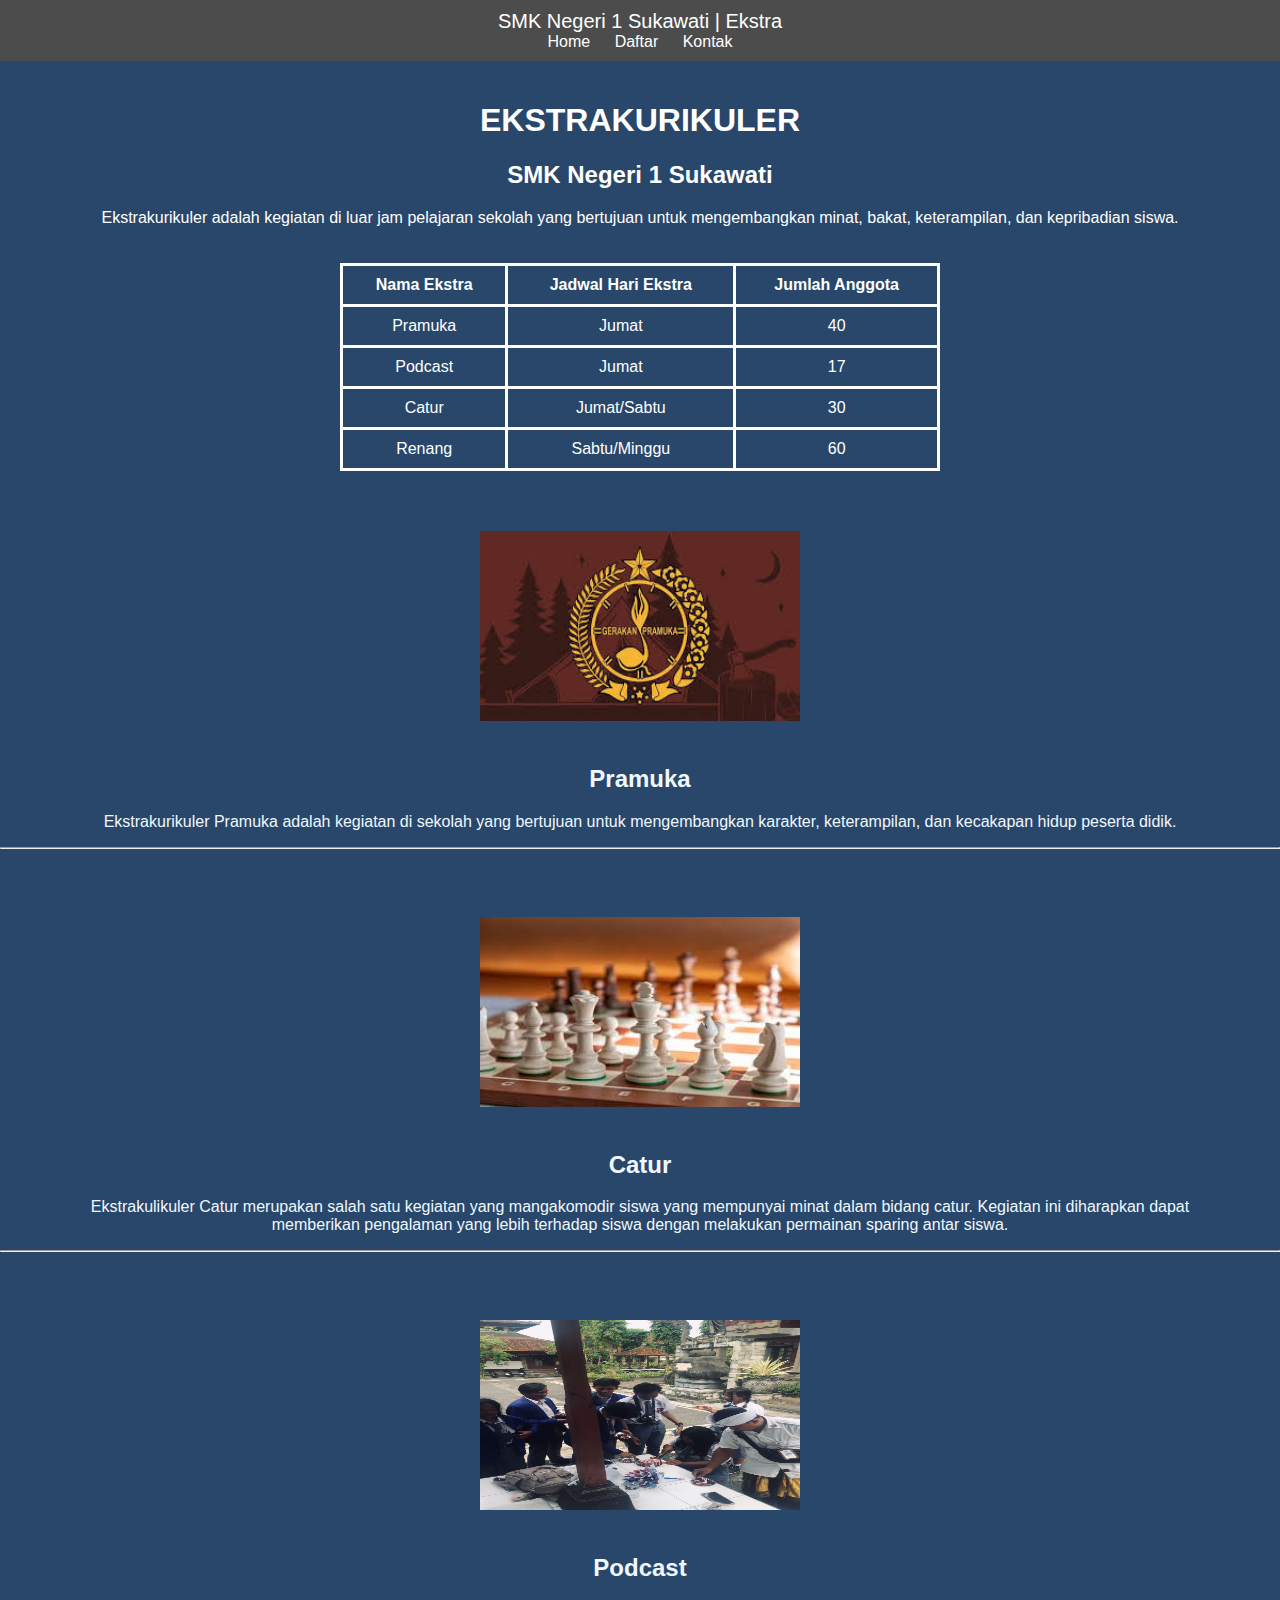
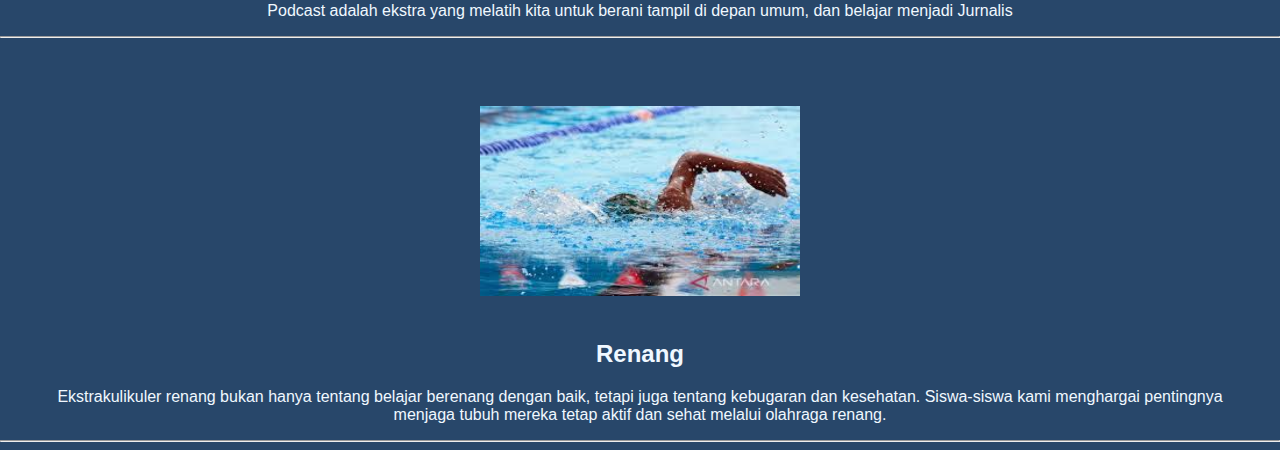
<file: TugasHTML/index.html>
<!DOCTYPE html>
<html lang="en">
<head>
    <meta charset="UTF-8">
    <meta name="viewport" content="width=device-width, initial-scale=1.0">
    <title>Document</title>
</head>

<style>

body {
    margin: 0;
    padding: 0;
    font-family: Arial, sans-serif;
    background-color: #28476A;
    text-align: center;
}


.navbar {
    background-color: #4C4C4C;
    color: white;
    padding: 10px;
}

.navbar a {
    color: white;
    text-decoration: none;
    margin: 0 10px;
}


.header {
    padding: 20px;
    background-color: #28476A;
    color: white;
}


.tblekstra table {
    width: 100%;
    max-width: 600px;
    margin: auto;
    border-collapse: collapse;
}

.tblekstra th, .tblekstra td {
    border: 3px solid rgb(255, 255, 255);
    padding: 10px;
    text-align: center;
    color: rgb(255, 255, 255);
}

.info {
    color: aliceblue;
}

.info p{
    margin-left: 50px;
    margin-right: 50px;
}

.info img{
    padding-top: 40px;
    margin: 20px;
    align-items: center;
    justify-content: center;
    width: 320px;
    height: 190px;
}


</style>

<body>

    <div class="navbar">
        <div style="font-size: 20px;">SMK Negeri 1 Sukawati | Ekstra</div>
        <div>
            <a href="#">Home</a>
            <a href="#">Daftar</a>
            <a href="#">Kontak</a>
        </div>
    </div>

    <div class="header">
        <h1>EKSTRAKURIKULER</h1>
        <h2>SMK Negeri 1 Sukawati</h2>
        <p>
            Ekstrakurikuler adalah kegiatan di luar jam pelajaran sekolah yang bertujuan untuk mengembangkan 
            minat, bakat, keterampilan, dan kepribadian siswa.
        </p>
    </div>

    <!-- Tabel -->
    <div class="tblekstra">
        <table>
            <thead>
                <tr>
                    <th>Nama Ekstra</th>
                    <th>Jadwal Hari Ekstra</th>
                    <th>Jumlah Anggota</th>
                </tr>
            </thead>
            <tbody>
                <tr>
                    <td>Pramuka</td>
                    <td>Jumat</td>
                    <td>40</td>
                </tr>
                <tr>
                    <td>Podcast</td>
                    <td>Jumat</td>
                    <td>17</td>
                </tr>
                <tr>
                    <td>Catur</td>
                    <td>Jumat/Sabtu</td>
                    <td>30</td>
                </tr>
                <tr>
                    <td>Renang</td>
                    <td>Sabtu/Minggu</td>
                    <td>60</td>
                </tr>
            </tbody>
        </table>
        <div class="info">
            <img src="pramuka.jpeg" alt="">
            <h2>Pramuka</h2>
            <p>Ekstrakurikuler Pramuka adalah kegiatan di sekolah yang bertujuan untuk mengembangkan karakter, keterampilan, dan kecakapan hidup peserta didik. </p>
            <hr>
        </div>
        <div class="info">
            <img src="chess.jpeg" alt="">
            <h2>Catur</h2>
            <p>Ekstrakulikuler Catur merupakan salah satu kegiatan yang mangakomodir siswa yang mempunyai minat dalam bidang catur. Kegiatan ini diharapkan dapat memberikan pengalaman yang lebih terhadap siswa dengan melakukan permainan sparing antar siswa.</p>
            <hr>
        </div>
        <div class="info">
            <img src="IMG-20241125-WA0038.jpg" alt="">
            <h2>Podcast</h2>
            <p>Podcast adalah ekstra yang melatih kita untuk berani tampil di depan umum, dan belajar menjadi Jurnalis</p>
            <hr>
        </div>
        <div class="info">
            <img src="renang.jpeg" alt="">
            <h2>Renang</h2>
            <p>Ekstrakulikuler renang bukan hanya tentang belajar berenang dengan baik, tetapi juga tentang kebugaran dan kesehatan. Siswa-siswa kami menghargai pentingnya menjaga tubuh mereka tetap aktif dan sehat melalui olahraga renang.</p>
            <hr>
        </div>
    </div>

</body>
</html>
</file>
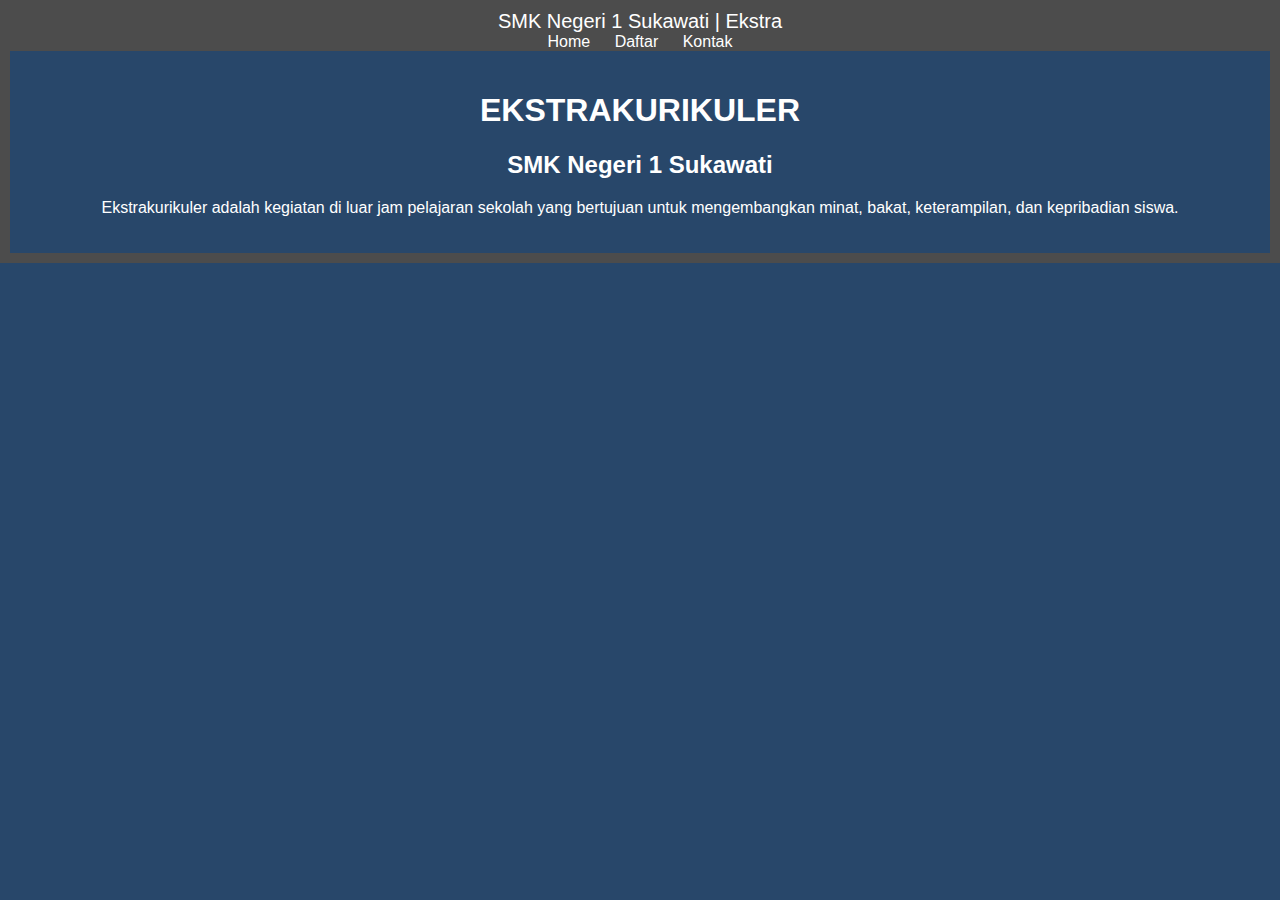
<file: TugasHTML/daftar.html>
<!DOCTYPE html>
<html lang="en">
<head>
    <meta charset="UTF-8">
    <meta name="viewport" content="width=device-width, initial-scale=1.0">
    <title>Document</title>
</head>
<body>

<style>
    body {
    margin: 0;
    padding: 0;
    font-family: Arial, sans-serif;
    background-color: #28476A;
    text-align: center;
}


.navbar {
    background-color: #4C4C4C;
    color: white;
    padding: 10px;
}

.navbar a {
    color: white;
    text-decoration: none;
    margin: 0 10px;
}

.header {
    padding: 20px;
    background-color: #28476A;
    color: white;
}


</style>
    
</body>

<div class="navbar">
    <div style="font-size: 20px;">SMK Negeri 1 Sukawati | Ekstra</div>
    <div>
        <a href="#">Home</a>
        <a href="#">Daftar</a>
        <a href="#">Kontak</a>
    </div>

    <div class="header">
        <h1>EKSTRAKURIKULER</h1>
        <h2>SMK Negeri 1 Sukawati</h2>
        <p>
            Ekstrakurikuler adalah kegiatan di luar jam pelajaran sekolah yang bertujuan untuk mengembangkan 
            minat, bakat, keterampilan, dan kepribadian siswa.
        </p>
    </div>

</div>

</html>
</file>
